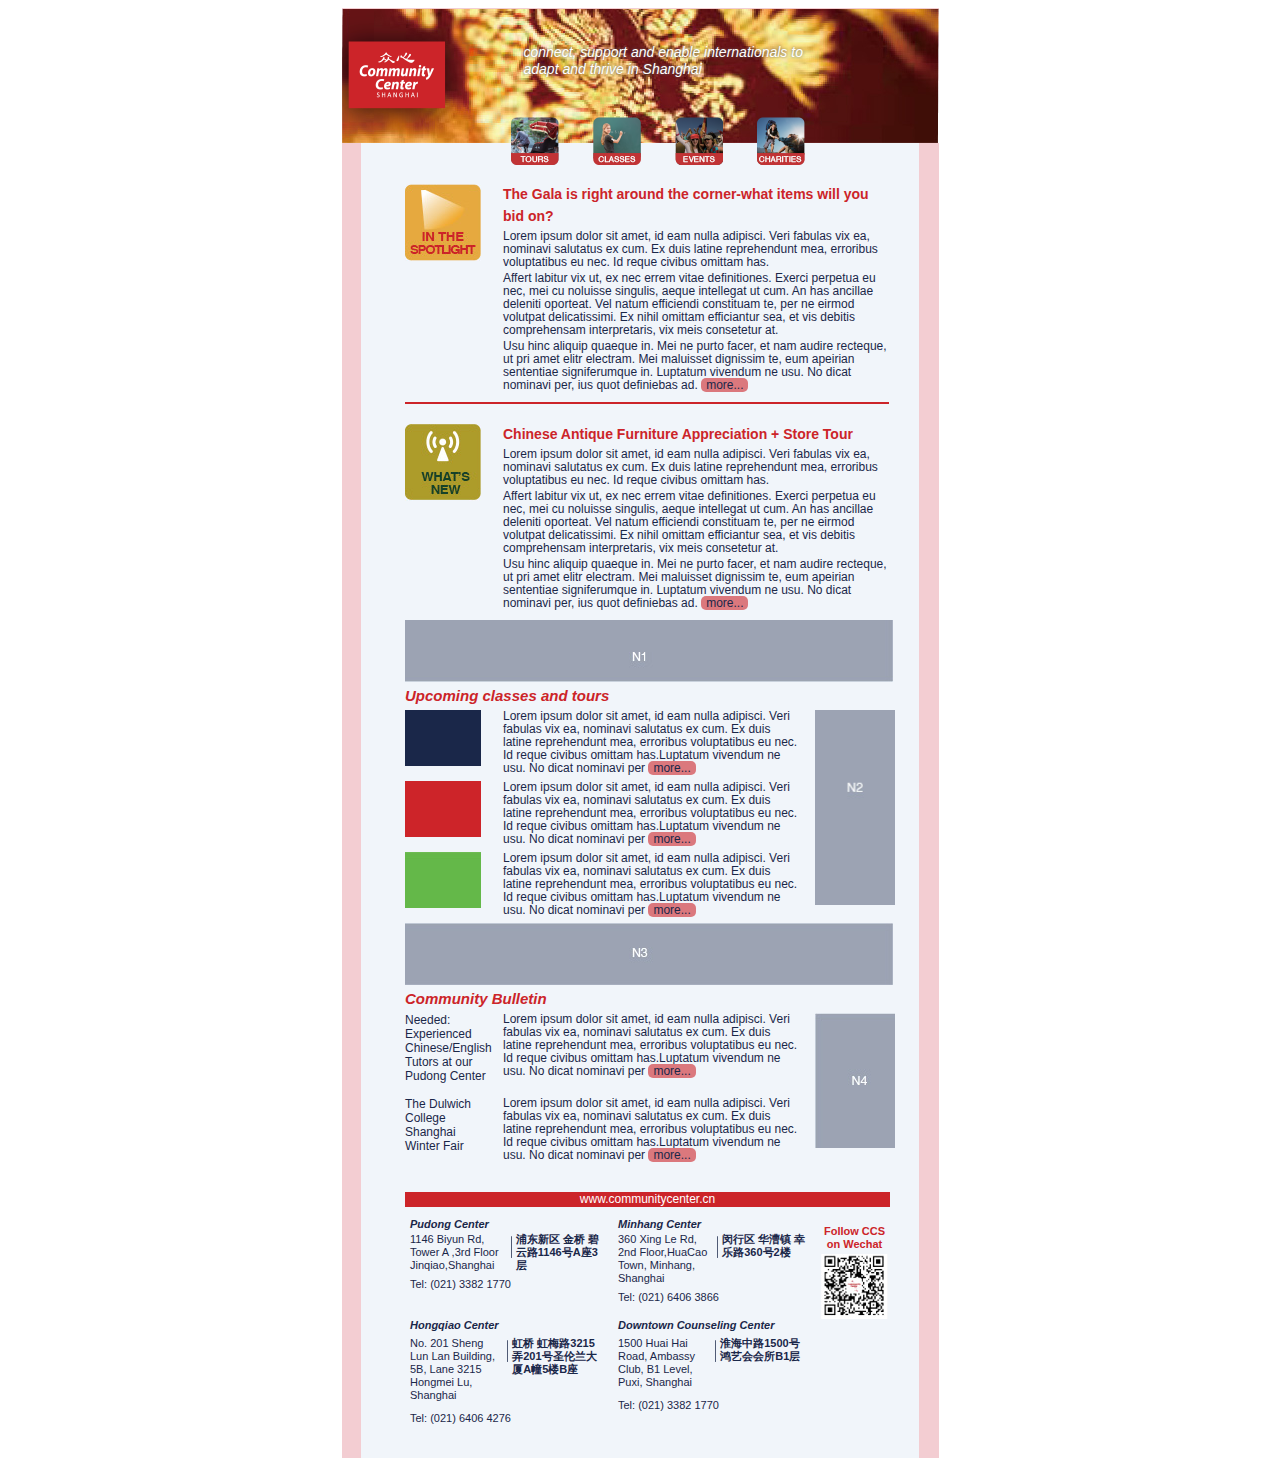
<file: index.html>
<!DOCTYPE html>
<html>
<head lang="en">
    <meta charset="UTF-8">
    <title></title>
</head>
<body>
<table cellspacing="0" cellpadding="0" border="0" style="width: 597px; margin: 0 auto; border-collapse:collapse">
    <tr>
        <td style="background: #f3cdd2">
            <!-- email header -->
            <table cellspacing="0" cellpadding="0" border="0" class="header" style="width: 597px; border-collapse:collapse">
                <tr>
                    <td style="background: url('images/header-bg.jpg') no-repeat center center; height: 135px;">
                        <table cellspacing="0" cellpadding="0" border="0" class="header" style="width: 597px; border-collapse:collapse">
                            <tr>
                                <!-- logo -->
                                <td style="width:132px;">
                                    <a href="" class="header-logo" style="display: block;">
                                        <img src="images/header-logo.png" alt="" width="132" height="134" style="display: block;"/>
                                    </a>
                                </td>
                                <!-- end logo -->
                                <!-- content -->
                                <td style="vertical-align: top;">
                                    <p class="header-content" style="padding: 35px 0 0 50px; margin: 0; width: 312px; font-size: 14px; line-height: 17px; color: #fff; font-family: Helvetica, LucidaGrande,tahoma,verdana,arial,sans-serif;  font-style: italic; text-shadow: 0 0 3px #666; -webkit-text-shadow: 0 0 3px #666; -moz-text-shadow: 0 0 3px #666;">connect, support and enable internationals to adapt and thrive in Shanghai</p>
                                </td>
                                <!-- end content -->
                            </tr>
                        </table>
                    </td>
                </tr>
            </table>
            <!-- end email header -->
        </td>
    </tr>
    <tr>
        <td style="background: #f3cdd2;">
            <!-- email body -->
            <table cellspacing="0" cellpadding="0" border="0" class="header" style="width: 558px; border-collapse:collapse; margin: 0 auto; background: #f1f5fa;">
                <!-- four entry -->
                <tr>
                    <td>
                        <div class="header-entry" style="margin: -26px 0 0 150px;">
                            <a href="" target="_blank" style="float: left; margin-right: 34px;">
                                <img src="images/header-entry01.png" alt=""/>
                            </a>
                            <a href="" target="_blank" style="float: left; margin-right: 34px;">
                                <img src="images/header-entry02.png" alt=""/>
                            </a>
                            <a href="" target="_blank" style="float: left; margin-right: 34px;">
                                <img src="images/header-entry03.png" alt=""/>
                            </a>
                            <a href="" target="_blank" style="float: left;">
                                <img src="images/header-entry04.png" alt=""/>
                            </a>
                            <div class="clear" style="clear:both;"></div>
                        </div>
                    </td>
                </tr>
                <!-- end four entry -->

                <!-- row wrap -->
                <tr>
                    <td>
                        <table class="row-list" cellspacing="0" cellpadding="0" border="0" class="main" style="width: 485px; border-collapse:collapse; margin: 0 0 0 44px;">
                            <!-- row 01-->
                            <tr>
                                <td style="vertical-align: top; width: 98px;">
                                    <div style="padding-top: 15px;">
                                        <img src="images/row-title01.jpg" alt="" width="76" height="77"/>
                                    </div>
                                </td>
                                <td style="vertical-align: top;">
                                    <h1 class="row-title" style="padding: 11px 0 6px 0; margin: 0; line-height: 16px;">
                                        <a href="" style="width: 355px; font-size: 14px; color: #cc2429; font-weight:bolder; font-family: Helvetica, LucidaGrande,tahoma,verdana,arial,sans-serif; text-decoration: none;">The Gala is right around the corner-what items will you bid on?</a>
                                    </h1>
                                    <div class="row-content" style="margin-bottom: 10px;">
                                        <p style="font-family: Helvetica, LucidaGrande,tahoma,verdana,arial,sans-serif; color: #1a2749; font-size: 12px; line-height: 13px; margin: 0 0 3px 0;">
                                            Lorem ipsum dolor sit amet, id eam nulla adipisci. Veri fabulas vix ea, nominavi salutatus ex cum. Ex duis latine reprehendunt mea,
                                            erroribus voluptatibus eu nec. Id reque civibus omittam has.
                                        </p>
                                        <p style="font-family: Helvetica, LucidaGrande,tahoma,verdana,arial,sans-serif; color: #1a2749; font-size: 12px; line-height: 13px; margin: 0 0 3px 0;">
                                            Affert labitur vix ut, ex nec errem vitae definitiones. Exerci perpetua eu nec, mei cu noluisse singulis, aeque intellegat ut cum.
                                            An has ancillae deleniti oporteat. Vel natum efficiendi constituam te, per ne eirmod volutpat delicatissimi. Ex nihil omittam
                                            efficiantur sea, et vis debitis comprehensam interpretaris, vix meis consetetur at.

                                        </p>
                                        <p style="font-family: Helvetica, LucidaGrande,tahoma,verdana,arial,sans-serif; color: #1a2749; font-size: 12px; line-height: 13px; margin: 0 0 3px 0;">
                                            Usu hinc aliquip quaeque in. Mei ne purto facer, et nam audire recteque, ut pri amet elitr electram. Mei maluisset dignissim te,
                                            eum apeirian sententiae signiferumque in. Luptatum vivendum ne usu. No dicat nominavi per, ius quot definiebas ad.
                                            <a class="row-link" href="" target="_blank" style="background: #db787d; color: #1a2749; font-size: 12px; text-decoration: none; padding: 0 5px; border-radius: 5px;">more...</a>
                                        </p>
                                    </div>
                                </td>
                            </tr>
                            <!-- end row 01-->

                            <!-- row border -->
                            <tr>
                                <td colspan="2">
                                    <div class="row-border" style="width: 484px; border-top: 2px solid #cc2429; margin: 0 0 20px 0;"></div>
                                </td>
                            </tr>
                            <!-- end row border -->

                            <!-- row 02-->
                            <tr>
                                <td style="vertical-align: top; width: 98px;">
                                    <img src="images/row-title02.jpg" alt="" width="76" height="77"/>
                                </td>
                                <td style="vertical-align: top;">
                                    <h1 class="row-title" style=" padding: 0; margin: -4px 0 6px 0; line-height: 16px;">
                                        <a href="" style="width: 355px; font-size: 14px; color: #cc2429; font-weight:bolder; font-family: Helvetica, LucidaGrande,tahoma,verdana,arial,sans-serif; text-decoration: none;">Chinese Antique Furniture Appreciation + Store Tour</a>
                                    </h1>
                                    <div class="row-content" style="margin-bottom: 10px;">
                                        <p style="font-family: Helvetica, LucidaGrande,tahoma,verdana,arial,sans-serif; color: #1a2749; font-size: 12px; line-height: 13px; margin: 0 0 3px 0;">
                                            Lorem ipsum dolor sit amet, id eam nulla adipisci. Veri fabulas vix ea, nominavi salutatus ex cum. Ex duis latine reprehendunt mea,
                                            erroribus voluptatibus eu nec. Id reque civibus omittam has.
                                        </p>
                                        <p style="font-family: Helvetica, LucidaGrande,tahoma,verdana,arial,sans-serif; color: #1a2749; font-size: 12px; line-height: 13px; margin: 0 0 3px 0;">
                                            Affert labitur vix ut, ex nec errem vitae definitiones. Exerci perpetua eu nec, mei cu noluisse singulis, aeque intellegat ut cum.
                                            An has ancillae deleniti oporteat. Vel natum efficiendi constituam te, per ne eirmod volutpat delicatissimi. Ex nihil omittam
                                            efficiantur sea, et vis debitis comprehensam interpretaris, vix meis consetetur at.

                                        </p>
                                        <p style="font-family: Helvetica, LucidaGrande,tahoma,verdana,arial,sans-serif; color: #1a2749; font-size: 12px; line-height: 13px; margin: 0 0 3px 0;">
                                            Usu hinc aliquip quaeque in. Mei ne purto facer, et nam audire recteque, ut pri amet elitr electram. Mei maluisset dignissim te,
                                            eum apeirian sententiae signiferumque in. Luptatum vivendum ne usu. No dicat nominavi per, ius quot definiebas ad.
                                            <a class="row-link" href="" target="_blank" style="background: #db787d; color: #1a2749; font-size: 12px; text-decoration: none; padding: 0 5px; border-radius: 5px;">more...</a>
                                        </p>
                                    </div>
                                </td>
                            </tr>
                            <!-- end row 02-->
                        </table>
                    </td>
                </tr>
                <!-- end row wrap -->

                <tr>
                    <td>
                        <!-- row Wrap: part2 -->
                        <table class="row-list" cellspacing="0" cellpadding="0" border="0" class="header" style="width: 485px; border-collapse:collapse; margin: 0 0 0 44px;">
                            <!-- n1 -->
                            <tr>
                                <td colspan="2">
                                    <a class="row-kv" href="" target="_blank">
                                        <img src="images/n1.jpg" alt="" width="488" height="62"/>
                                    </a>
                                </td>
                            </tr>
                            <!-- end n1 -->

                            <!-- row 01 -->
                            <tr>
                                <!-- title -->
                                <td colspan="2">
                                    <div style="margin: 1px 0 5px 0;">
                                        <a href="" target="_blank" style=" font-size: 15px; font-style: italic; color: #cc2429; font-weight:bolder; font-family: Helvetica, LucidaGrande,tahoma,verdana,arial,sans-serif; text-decoration: none;">Upcoming classes and tours</a>
                                    </div>
                                </td>
                                <!-- end title -->
                            </tr>
                            <!-- article item -->
                            <tr>
                                <td style="vertical-align: top">
                                    <table class="row-list" cellspacing="0" cellpadding="0" border="0" class="header" style="width: 410px; border-collapse:collapse;">
                                        <tr>
                                            <td style="vertical-align: top; width: 98px;">
                                                <a href="" target="_blank" style="display: block; margin-bottom: 15px;">
                                                    <img src="images/blue01.jpg" alt="" width="76" height="56" style="display: block;"/>
                                                </a>
                                            </td>
                                            <td style="vertical-align: top; width: 312px;">
                                                <p style="width: 296px; font-family: Helvetica, LucidaGrande,tahoma,verdana,arial,sans-serif; color: #1a2749; font-size: 12px; line-height: 13px; margin: 0 0 3px 0;">
                                                    Lorem ipsum dolor sit amet, id eam nulla adipisci. Veri fabulas vix ea, nominavi salutatus ex cum. Ex duis latine reprehendunt mea, erroribus voluptatibus eu nec. Id reque civibus omittam has.Luptatum vivendum ne usu. No dicat nominavi per
                                                    <a class="row-link" href="" target="_blank" style="background: #db787d; color: #1a2749; font-size: 12px; text-decoration: none; padding: 0 5px; border-radius: 5px;">more...</a>
                                                </p>
                                            </td>
                                        </tr>
                                    </table>
                                </td>

                                <td rowspan="3" style="vertical-align: top;">
                                    <a href="" target="_blank" style="display: block;">
                                        <img src="images/n2.jpg" alt="" style="display: block;" width="80" height="195"/>
                                    </a>
                                </td>
                            </tr>
                            <!-- end article item -->
                            <!-- article item -->
                            <tr>
                                <td>
                                    <table class="row-list" cellspacing="0" cellpadding="0" border="0" class="header" style="width: 410px; border-collapse:collapse;">
                                        <tr>
                                            <td style="vertical-align: top; width: 98px;">
                                                <a href="" target="_blank" style="display: block; margin-bottom: 15px;">
                                                    <img src="images/red01.jpg" alt="" width="76" height="56" style="display: block;"/>
                                                </a>
                                            </td>
                                            <td style="vertical-align: top; width: 312px;">
                                                <p style="width: 296px; font-family: Helvetica, LucidaGrande,tahoma,verdana,arial,sans-serif; color: #1a2749; font-size: 12px; line-height: 13px; margin: 0 0 3px 0;">
                                                    Lorem ipsum dolor sit amet, id eam nulla adipisci. Veri fabulas vix ea, nominavi salutatus ex cum. Ex duis latine reprehendunt mea, erroribus voluptatibus eu nec. Id reque civibus omittam has.Luptatum vivendum ne usu. No dicat nominavi per
                                                    <a class="row-link" href="" target="_blank" style="background: #db787d; color: #1a2749; font-size: 12px; text-decoration: none; padding: 0 5px; border-radius: 5px;">more...</a>
                                                </p>
                                            </td>
                                        </tr>
                                    </table>
                                </td>
                            </tr>
                            <!-- end article item -->
                            <!-- article item -->
                            <tr>
                                <td>
                                    <table class="row-list" cellspacing="0" cellpadding="0" border="0" class="header" style="width: 410px; border-collapse:collapse;">
                                        <tr>
                                            <td style="vertical-align: top; width: 98px;">
                                                <a href="" target="_blank" style="display: block; margin-bottom: 15px;">
                                                    <img src="images/green01.jpg" alt="" width="76" height="56" style="display: block;"/>
                                                </a>
                                            </td>
                                            <td style="vertical-align: top; width: 312px;">
                                                <p style="width: 296px; font-family: Helvetica, LucidaGrande,tahoma,verdana,arial,sans-serif; color: #1a2749; font-size: 12px; line-height: 13px; margin: 0 0 3px 0;">
                                                    Lorem ipsum dolor sit amet, id eam nulla adipisci. Veri fabulas vix ea, nominavi salutatus ex cum. Ex duis latine reprehendunt mea, erroribus voluptatibus eu nec. Id reque civibus omittam has.Luptatum vivendum ne usu. No dicat nominavi per
                                                    <a class="row-link" href="" target="_blank" style="background: #db787d; color: #1a2749; font-size: 12px; text-decoration: none; padding: 0 5px; border-radius: 5px;">more...</a>
                                                </p>
                                            </td>
                                        </tr>
                                    </table>
                                </td>
                            </tr>
                            <!-- end article item -->
                            <!-- end row 01 -->

                            <!-- n3 -->
                            <tr>
                                <td colspan="2">
                                    <a class="row-kv" href="" target="_blank">
                                        <img src="images/n3.jpg" alt="" width="488" height="62"/>
                                    </a>
                                </td>
                            </tr>
                            <!-- end n3 -->

                            <!-- row 02 -->
                            <tr>
                                <!-- title -->
                                <td colspan="2">
                                    <div style="margin: 1px 0 5px 0;">
                                        <a href="" target="_blank" style=" font-size: 15px; font-style: italic; color: #cc2429; font-weight:bolder; font-family: Helvetica, LucidaGrande,tahoma,verdana,arial,sans-serif; text-decoration: none;">Community Bulletin</a>
                                    </div>
                                </td>
                                <!-- end title -->
                            </tr>
                            <!-- article item -->
                            <tr>
                                <td>
                                    <table class="row-list" cellspacing="0" cellpadding="0" border="0" style="width: 410px; border-collapse:collapse;">
                                        <tr>
                                            <td style="vertical-align: top; width: 98px;">
                                                <p style="width: 86px; margin: 0 0 14px 0; font-family: Helvetica, LucidaGrande,tahoma,verdana,arial,sans-serif; color: #1a2749; font-size: 12px; line-height: 14px;">Needed:
                                                    Experienced
                                                    Chinese/English
                                                    Tutors at our
                                                    Pudong Center</p>
                                            </td>
                                            <td style="vertical-align: top; width: 312px; margin-bottom: 14px;">
                                                <p style="width: 296px; font-family: Helvetica, LucidaGrande,tahoma,verdana,arial,sans-serif; color: #1a2749; font-size: 12px; line-height: 13px; margin: 0 0 3px 0;">
                                                    Lorem ipsum dolor sit amet, id eam nulla adipisci. Veri fabulas vix ea, nominavi salutatus ex cum. Ex duis latine reprehendunt mea, erroribus voluptatibus eu nec. Id reque civibus omittam has.Luptatum vivendum ne usu. No dicat nominavi per
                                                    <a class="row-link" href="" target="_blank" style="background: #db787d; color: #1a2749; font-size: 12px; text-decoration: none; padding: 0 5px; border-radius: 5px;">more...</a>
                                                </p>
                                            </td>
                                        </tr>
                                    </table>
                                </td>

                                <td rowspan="2" style="vertical-align: top;">
                                    <a href="" target="_blank" style="display: block;">
                                        <img src="images/n4.jpg" alt="" style="display: block;" width="80" height="135"/>
                                    </a>
                                </td>
                            </tr>
                            <!-- end article item -->
                            <!-- article item -->
                            <tr>
                                <td>
                                    <table class="row-list" cellspacing="0" cellpadding="0" border="0" style="width: 410px; border-collapse:collapse;">
                                        <tr>
                                            <td style="vertical-align: top; width: 98px;">
                                                <p style="width: 86px; margin: 0 0 14px 0; font-family: Helvetica, LucidaGrande,tahoma,verdana,arial,sans-serif; color: #1a2749; font-size: 12px; line-height: 14px;">The Dulwich
                                                    College
                                                    Shanghai
                                                    Winter Fair</p>
                                            </td>
                                            <td style="vertical-align: top; width: 312px; margin-bottom: 14px;">
                                                <p style="width: 296px; font-family: Helvetica, LucidaGrande,tahoma,verdana,arial,sans-serif; color: #1a2749; font-size: 12px; line-height: 13px; margin: 0 0 3px 0;">
                                                    Lorem ipsum dolor sit amet, id eam nulla adipisci. Veri fabulas vix ea, nominavi salutatus ex cum. Ex duis latine reprehendunt mea, erroribus voluptatibus eu nec. Id reque civibus omittam has.Luptatum vivendum ne usu. No dicat nominavi per
                                                    <a class="row-link" href="" target="_blank" style="background: #db787d; color: #1a2749; font-size: 12px; text-decoration: none; padding: 0 5px; border-radius: 5px;">more...</a>
                                                </p>
                                            </td>
                                        </tr>
                                    </table>
                                </td>
                            </tr>
                            <!-- end article item -->
                            <!-- end row 02 -->

                            <!-- link -->
                            <tr>
                                <td colspan="2" style="">
                                    <table class="row-list" cellspacing="0" cellpadding="0" border="0" class="header" style="width: 485px; border-collapse:collapse; text-align: center; margin: 25px 0 6px 0; background: #cc2429;">
                                        <tr>
                                            <td>
                                                <a href="" target="_blank" style="display: block; font-family: Helvetica, LucidaGrande,tahoma,verdana,arial,sans-serif; color: #fff; font-size: 12px; line-height: 15px; text-decoration: none;">www.communitycenter.cn</a>
                                            </td>
                                        </tr>
                                    </table>
                                </td>
                            </tr>
                            <!-- end link -->

                            <!-- address -->
                            <tr>
                                <td colspan="2">
                                    <table class="row-list" cellspacing="0" cellpadding="0" border="0" style="width: 485px; border-collapse:collapse;">
                                        <tr>
                                            <td style="vertical-align: top;">
                                                <div style="padding: 0 5px 10px 5px;">
                                                    <p style="font-family: Helvetica, LucidaGrande,tahoma,verdana,arial,sans-serif; color: #1a2749; font-size: 11px; line-height: 13px; margin: 5px 0 -3px 0; font-weight: bold; font-style: italic;">Pudong Center</p>
                                                    <table class="address" cellspacing="0" cellpadding="0" border="0" class="header" style="width: 192px; border-collapse:collapse;">
                                                        <tr>
                                                            <td style="width: 98px; background: url('images/address-split.png') no-repeat right 8px; padding: 0 6px 0 0;vertical-align: top;">
                                                                <p style="font-family: Helvetica, LucidaGrande,tahoma,verdana,arial,sans-serif; color: #1a2749; font-size: 11px; line-height: 13px; margin: 5px 0 6px 0;">1146 Biyun Rd, Tower A ,3rd Floor Jinqiao,Shanghai</p>

                                                            </td>
                                                            <td style="width: 98px; padding-left: 4px; vertical-align: top;">
                                                                <p style="font-weight: bold;font-family: Helvetica, LucidaGrande,tahoma,verdana,arial,sans-serif; color: #1a2749; font-size: 11px; line-height: 13px; margin: 5px 0 3px 0; ">浦东新区 金桥 碧云路1146号A座3层 </p>
                                                            </td>
                                                        </tr>
                                                    </table>
                                                    <p style="font-family: Helvetica, LucidaGrande,tahoma,verdana,arial,sans-serif; color: #1a2749; font-size: 11px; line-height: 13px; margin: 0;">Tel: (021) 3382 1770</p>
                                                </div>
                                            </td>
                                            <td style="vertical-align: top;">
                                                <div style="padding: 0 5px 10px 5px;">
                                                    <p style="font-family: Helvetica, LucidaGrande,tahoma,verdana,arial,sans-serif; color: #1a2749; font-size: 11px; line-height: 13px; margin: 5px 0 -3px 0; font-weight: bold; font-style: italic;">Minhang Center</p>
                                                    <table class="address" cellspacing="0" cellpadding="0" border="0" class="header" style="width: 192px; border-collapse:collapse;">
                                                        <tr>
                                                            <td style="width: 98px; background: url('images/address-split.png') no-repeat right 8px; padding: 0 6px 0 0; vertical-align: top;">
                                                                <p style="font-family: Helvetica, LucidaGrande,tahoma,verdana,arial,sans-serif; color: #1a2749; font-size: 11px; line-height: 13px; margin: 5px 0 6px 0;">360 Xing Le Rd, 2nd Floor,HuaCao Town, Minhang, Shanghai </p>

                                                            </td>
                                                            <td style="width: 98px; padding-left: 4px; vertical-align: top;">
                                                                <p style="font-weight: bold;font-family: Helvetica, LucidaGrande,tahoma,verdana,arial,sans-serif; color: #1a2749; font-size: 11px; line-height: 13px; margin: 5px 0 3px 0; ">闵行区 华漕镇 幸乐路360号2楼 </p>
                                                            </td>
                                                        </tr>
                                                    </table>
                                                    <p style="font-family: Helvetica, LucidaGrande,tahoma,verdana,arial,sans-serif; color: #1a2749; font-size: 11px; line-height: 13px; margin: 0;">Tel: (021) 6406 3866</p>
                                                </div>

                                            </td>
                                            <td rowspan="2" style="vertical-align: top;">
                                                <p style="width: 67px; font-weight: bold; text-align: center; font-family: Helvetica, LucidaGrande,tahoma,verdana,arial,sans-serif; color: #cc2429; font-size: 11px; line-height: 13px; margin: 12px 0 3px 0;">Follow CCS on Wechat</p>
                                                <img style="display: block;" src="images/qrimage.jpg" alt="" width="67" height="65"/>
                                            </td>
                                        </tr>
                                        <tr>
                                            <td style="vertical-align: top;">
                                                <div style="padding: 0 5px;">
                                                    <p style="font-family: Helvetica, LucidaGrande,tahoma,verdana,arial,sans-serif; color: #1a2749; font-size: 11px; line-height: 13px; margin: 5px 0 0 0; font-weight: bold; font-style: italic;">Hongqiao Center</p>
                                                    <table class="address" cellspacing="0" cellpadding="0" border="0" class="header" style="width: 192px; border-collapse:collapse;">
                                                        <tr>
                                                            <td style="width: 98px; background: url('images/address-split.png') no-repeat right 8px; padding: 0 6px 0 0;">
                                                                <p style="font-family: Helvetica, LucidaGrande,tahoma,verdana,arial,sans-serif; color: #1a2749; font-size: 11px; line-height: 13px; margin: 5px 0 10px 0;">No. 201 Sheng Lun Lan Building, 5B, Lane 3215 Hongmei Lu, Shanghai</p>

                                                            </td>
                                                            <td style="width: 98px; padding-left: 4px; vertical-align: top;">
                                                                <p style="font-weight: bold;font-family: Helvetica, LucidaGrande,tahoma,verdana,arial,sans-serif; color: #1a2749; font-size: 11px; line-height: 13px; margin: 5px 0 3px 0; ">虹桥 虹梅路3215弄201号圣伦兰大厦A幢5楼B座  </p>
                                                            </td>
                                                        </tr>
                                                    </table>
                                                    <p style="font-family: Helvetica, LucidaGrande,tahoma,verdana,arial,sans-serif; color: #1a2749; font-size: 11px; line-height: 13px; margin: 0 0 3px 0;">Tel: (021) 6406 4276   </p>
                                                </div>
                                            </td>
                                            <td style="vertical-align: top;">
                                                <div style="padding: 0 5px;">
                                                    <p style="font-family: Helvetica, LucidaGrande,tahoma,verdana,arial,sans-serif; color: #1a2749; font-size: 11px; line-height: 13px; margin: 5px 0 0 0; font-weight: bold; font-style: italic;">Downtown Counseling Center</p>
                                                    <table class="address" cellspacing="0" cellpadding="0" border="0" class="header" style="width: 192px; border-collapse:collapse;">
                                                        <tr>
                                                            <td style="width: 98px; background: url('images/address-split.png') no-repeat right 8px; padding: 0 6px 0 0;">
                                                                <p style="font-family: Helvetica, LucidaGrande,tahoma,verdana,arial,sans-serif; color: #1a2749; font-size: 11px; line-height: 13px; margin: 5px 0 10px 0;">1500 Huai Hai Road, Ambassy Club, B1 Level, Puxi, Shanghai</p>

                                                            </td>
                                                            <td style="width: 98px; padding-left: 4px; vertical-align: top;">
                                                                <p style="font-weight: bold;font-family: Helvetica, LucidaGrande,tahoma,verdana,arial,sans-serif; color: #1a2749; font-size: 11px; line-height: 13px; margin: 5px 0 3px 0; ">淮海中路1500号鸿艺会会所B1层 </p>
                                                            </td>
                                                        </tr>
                                                    </table>
                                                    <p style="font-family: Helvetica, LucidaGrande,tahoma,verdana,arial,sans-serif; color: #1a2749; font-size: 11px; line-height: 13px; margin: 0 0 3px 0;">Tel: (021) 3382 1770</p>
                                                </div>

                                            </td>
                                        </tr>
                                    </table>
                                </td>
                            </tr>
                            <!-- end address -->
                            <tr>
                                <td colspan="2">
                                    <div style="height: 30px;"></div>
                                </td>
                            </tr>
                        </table>
                        <!-- end row Wrap: part2 -->
                    </td>
                </tr>
            </table>
            <!-- email end body -->
        </td>
    </tr>
</table>
</body>
</html>
</file>
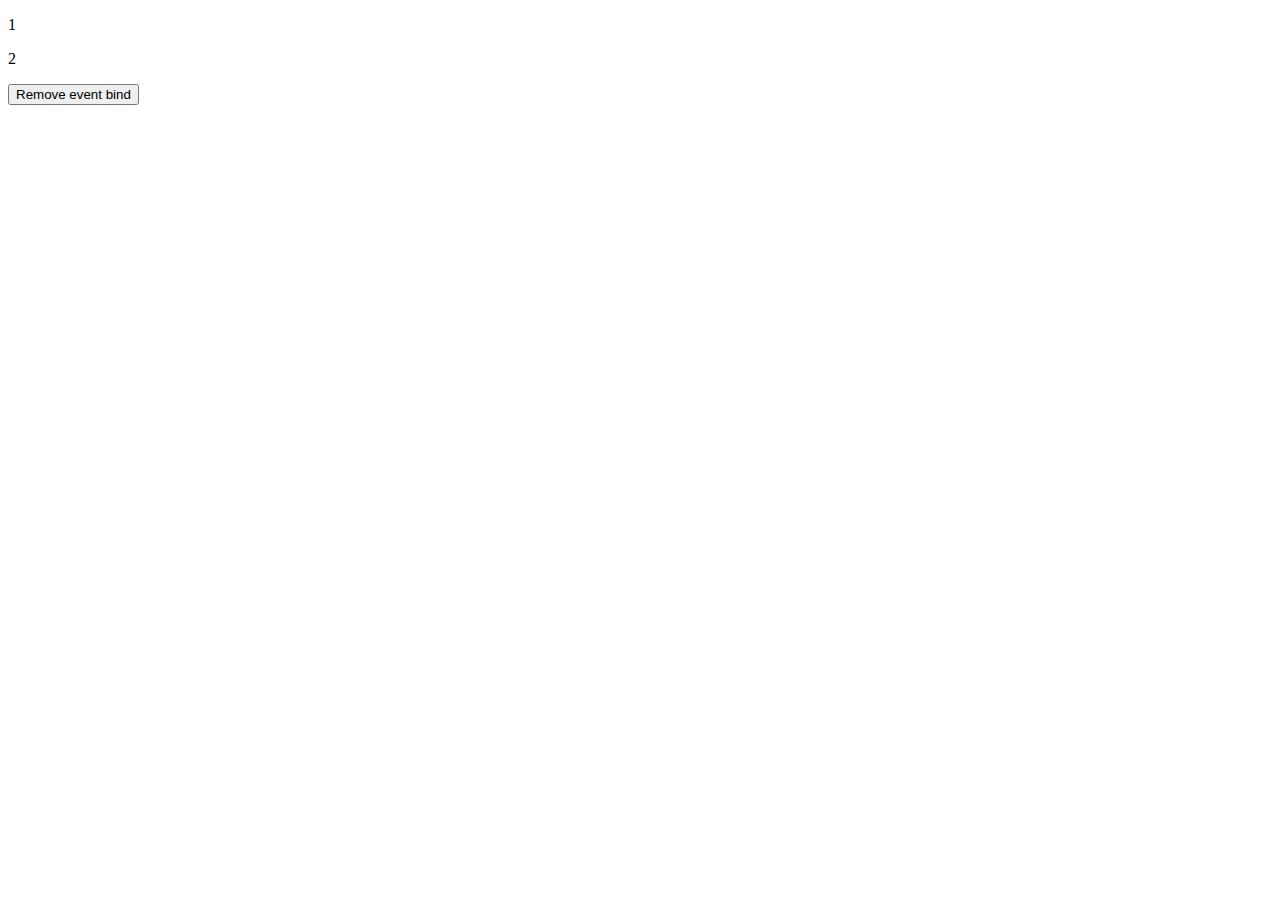
<file: demo.html>
<!DOCTYPE html>
<html>
<head lang="en">
    <meta charset="UTF-8">
    <title></title>
</head>
<body>


<p>1</p>
<p>2</p>

<button>Remove event bind</button>
<script src="editor/scripts/jquery-2.1.3.min.js"></script>
<script>
var count = 0;
$('p').bind('click', add);
$('p').bind('click', addDetail);

function add() {
    console.log('递增:', count++);
}

function addDetail (){
    console.log('我就是任性', count);
}

$('button').click(function (){
    $('p').unbind('click', add);
});
</script>
</body>
</html>
</file>
